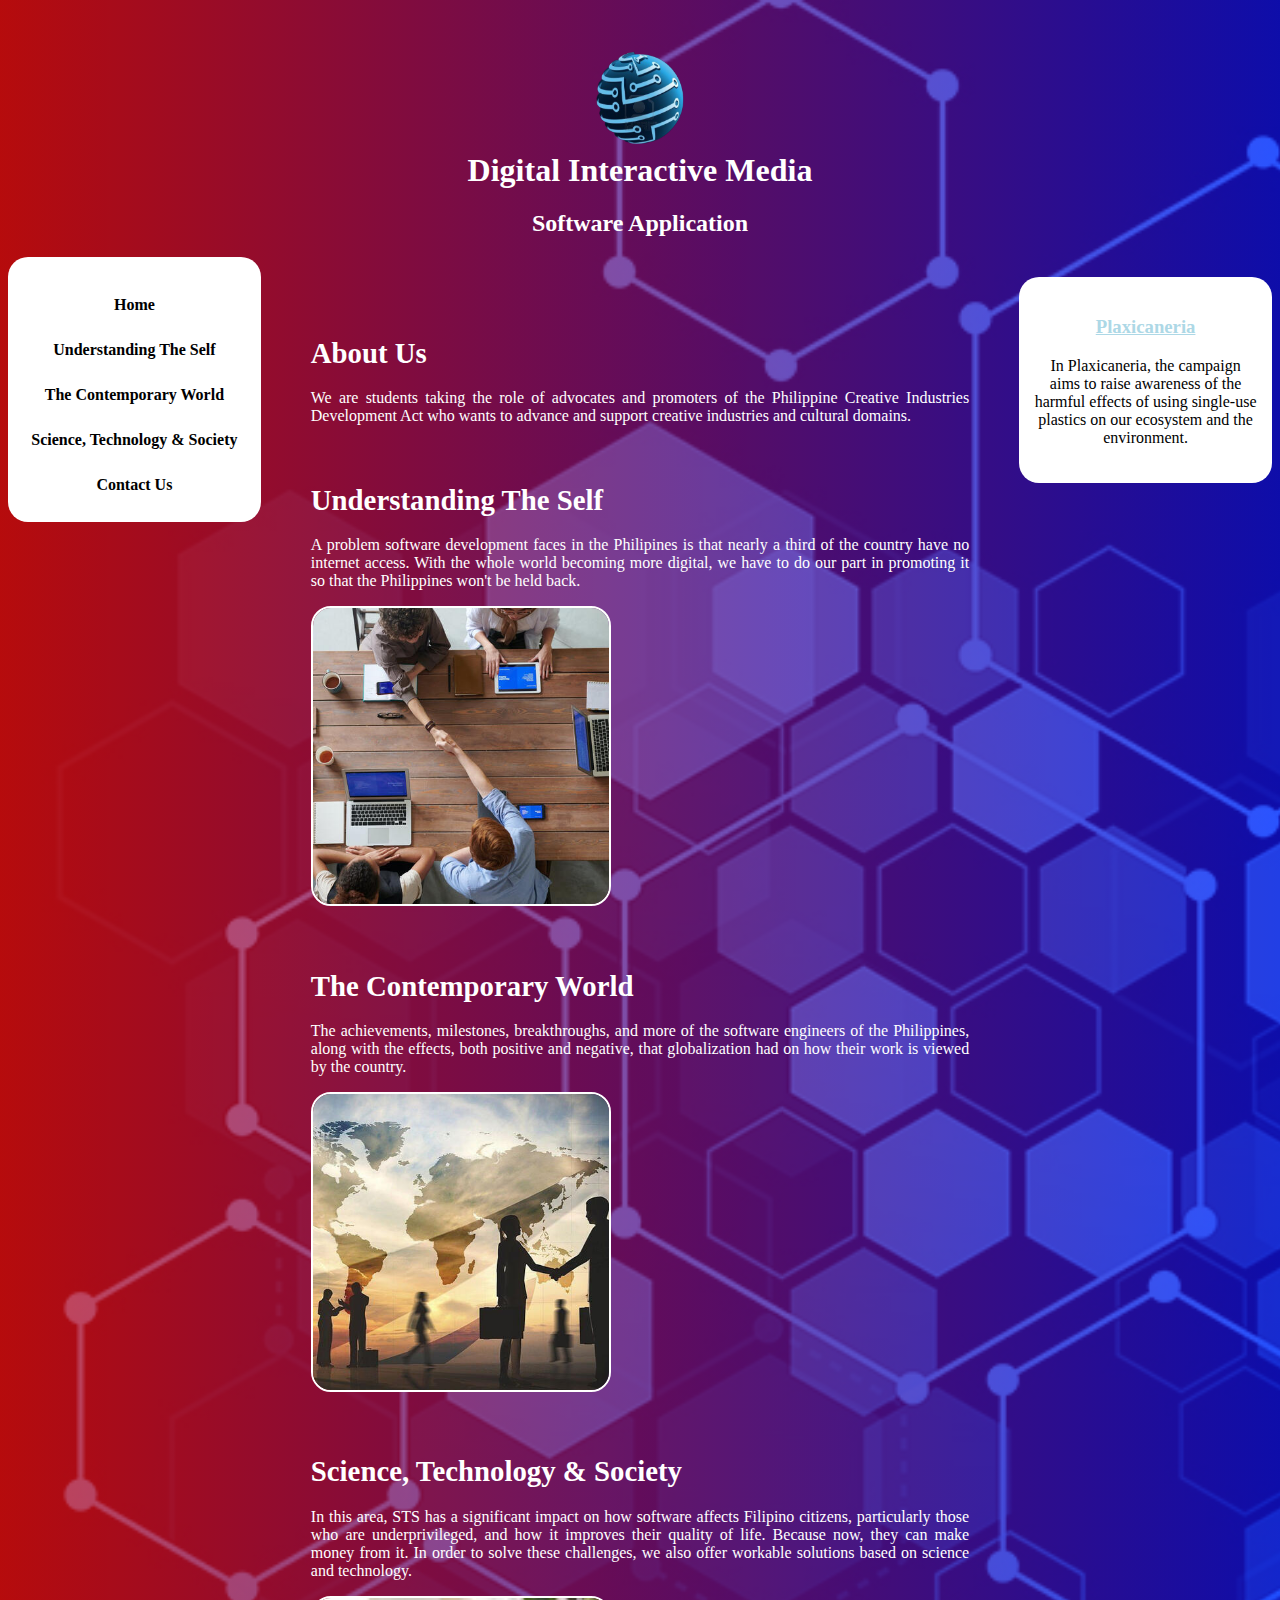
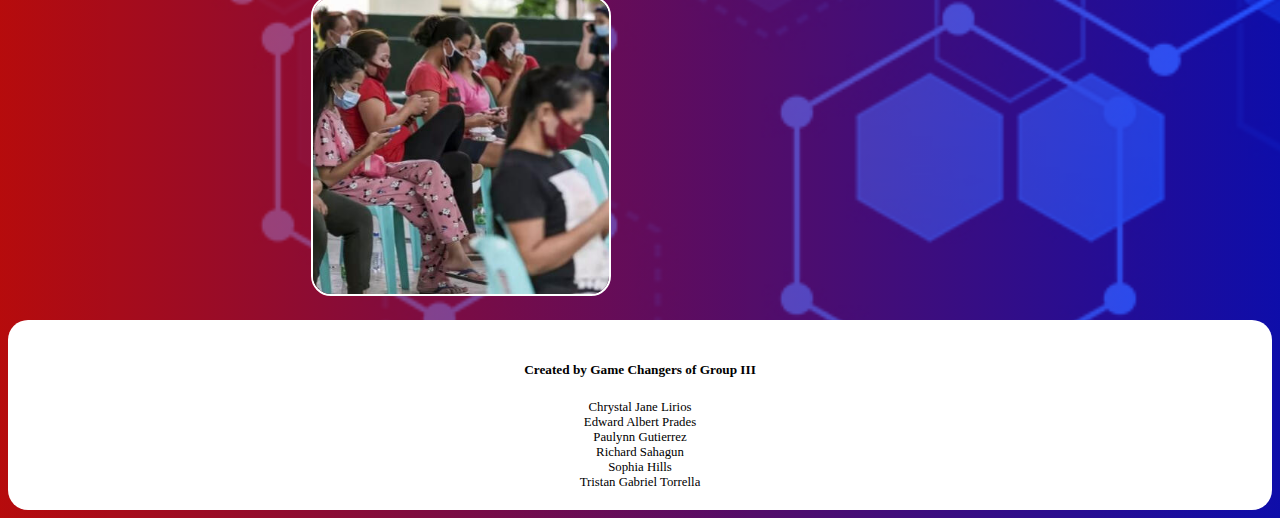
<file: index.html>
<!DOCTYPE html>
<html lang="en-us">
    <head>
        <meta name="viewport" content="width=device-width, initial-scale=1.0">
        <meta charset="UTF-8">
        <title>Digital Interactive Media</title>
        <link rel="stylesheet" href="style.css">
        <link rel="icon" type="image/x-icon" href="Images/ProjectActFavicon.ico">
    </head>
    <body>
        <!-- Header -->
        <header>
            <img src="Images/ProjectActImgHeader.png" alt="Header Image">
            <h1>Digital Interactive Media</h1>
            <h2>Software Application</h2>
        </header>

        <!-- Section -->
        <section>
            <!-- Navigation -->
            <nav class="container">
                <a href="index.html">Home</a>
                <a href="undeSelf.html">Understanding The Self</a>
                <a href="conWorld.html">The Contemporary World</a>
                <a href="sts.html">Science, Technology & Society</a>
                <a href="contactUs.html">Contact Us</a>
            </nav>

            <!-- Article -->
            <article>
                <h1 class="paragraphSpacing">About Us</h1>
                <p>We are students taking the <!-- Bold this span --><span>role of advocates and promoters</span> of the Philippine Creative Industries Development Act who wants to advance and support creative industries and cultural domains.</p>
                <h1 class="paragraphSpacing">Understanding The Self</h1>
                <p>A problem software development faces in the Philipines is that nearly a third of the country have no internet access. With the whole world becoming more digital, we have to do our part in promoting it so that the Philippines won't be held back.</p>
                <img class="articleImage" src="Images/UndeSelfImage.jpg" alt="Image represents UndeSelf">
                <h1 class="paragraphSpacing">The Contemporary World</h1>
                <p>The achievements, milestones, breakthroughs, and more of the software engineers of the Philippines, along with the effects, both positive and negative, that globalization had on how their work is viewed by the country.</p>
                <img class="articleImage" src="Images/ConWorldImage.jpg" alt="Image represents ConWorld">
                <h1 class="paragraphSpacing">Science, Technology & Society</h1>
                <p>In this area, STS has a significant impact on how software affects Filipino citizens, particularly those who are underprivileged, and how it improves their quality of life. Because now, they can make money from it. In order to solve these challenges, we also offer workable solutions based on science and technology.</p>
                <img class="articleImage" src="Images/stsImage.jpg" alt="Image represents STS">
            </article>

            <!-- Aside -->
            <aside class="container">
                <h3><a class="link" target="_blank" href="https://l.facebook.com/l.php?u=https%3A%2F%2Frmsj2003.github.io%2FPlaxicaneria-Remake%2FhowCanIHelp.html%3Ffbclid%3DIwAR3UQW_1ccU76v0XIXeYdBkrZE3KTqfn1yIlhEV6I__9YDsKo04SIVXEYrg&h=AT1khJQh9TIHMBtaYr-zTAU9RdhZQK8Zb-Y5YTrWe-u9DjO9G8yuX7xbUFh9IF_Ts99yq-QI6TyA1GzmiDyAuAyvsd0bQaAo6a_WjtnFF_Dfs_bWRqvZ1zWi09U_V6BpRvOhgA">Plaxicaneria</a></h3>
                <p>In Plaxicaneria, the campaign aims to raise awareness of the harmful effects of using single-use plastics on our ecosystem and the environment.</p>
            </aside>
        </section>

        <!-- Footer -->
        <footer class="container">
            <h5>Created by Game Changers of Group III</h5>
            <p>Chrystal Jane Lirios</p>
            <p>Edward Albert Prades</p>
            <p>Paulynn Gutierrez</p>
            <p>Richard Sahagun</p>
            <p>Sophia Hills</p>
            <p>Tristan Gabriel Torrella</p>
        </footer>
        <script type="text/javascript">
            window.addEventListener("scroll", function(){
                var header = document.querySelector("nav");
                header.classList.toggle("sticky", window.scrollY > 0);
            })
        </script>
    </body>
</html>
</file>
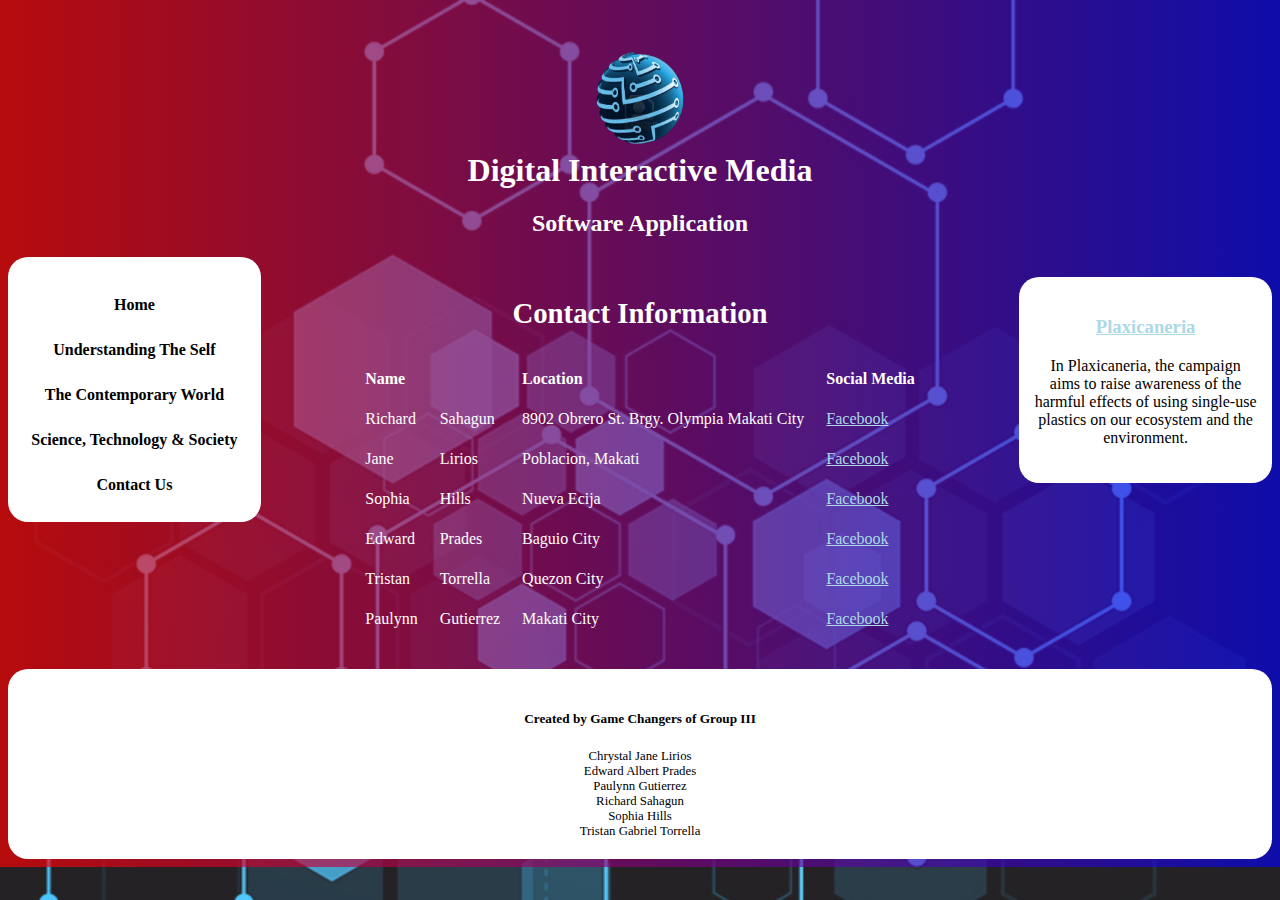
<file: contactUs.html>
<!DOCTYPE html>
<html lang="en-us">
    <head>
        <meta name="viewport" content="width=device-width, initial-scale=1.0">
        <meta charset="UTF-8">
        <title>Digital Interactive Media</title>
        <link rel="stylesheet" href="style.css">
        <link rel="icon" type="image/x-icon" href="Images/ProjectActFavicon.ico">
    </head>
    <body>
        <!-- Header -->
        <header>
            <img src="Images/ProjectActImgHeader.png" alt="Header Image">
            <h1>Digital Interactive Media</h1>
            <h2>Software Application</h2>
        </header>

        <!-- Section -->
        <section>
            <!-- Navigation -->
            <nav class="container">
                <a href="index.html">Home</a>
                <a href="undeSelf.html">Understanding The Self</a>
                <a href="conWorld.html">The Contemporary World</a>
                <a href="sts.html">Science, Technology & Society</a>
                <a href="contactUs.html">Contact Us</a>
            </nav>

            <!-- Article -->
            <article>
                <table id="contacts">
                    <caption><h1>Contact Information</h1></caption>
                    <tr>
                        <th colspan="2">Name</th>
                        <th>Location</th>
                        <th>Social Media</th>
                    </tr>
                    <tr class="tableRow">
                        <td>Richard</td>
                        <td>Sahagun</td>
                        <td>8902 Obrero St. Brgy. Olympia Makati City</td>
                        <td>
                            <a class="link" href="https://www.facebook.com/richard.sahagun.14/" target="_blank">Facebook</a>
                        </td>
                    </tr>
                    <tr class="tableRow">
                        <td>Jane</td>
                        <td>Lirios</td>
                        <td>Poblacion, Makati</td>
                        <td>
                            <a class="link" href="https://www.facebook.com/janelirios4ever" target="_blank">Facebook</a>
                        </td>
                    </tr>
                    <tr class="tableRow">
                        <td>Sophia</td>
                        <td>Hills</td>
                        <td>Nueva Ecija</td>
                        <td>
                            <a class="link" href="https://www.facebook.com/sopya.palakang.bundok" target="_blank">Facebook</a>
                        </td>
                    </tr>
                    <tr class="tableRow">
                        <td>Edward</td>
                        <td>Prades</td>
                        <td>Baguio City</td>
                        <td>
                            <a class="link" href="https://www.facebook.com/profile.php?id=100013197975429" target="_blank">Facebook</a>
                        </td>
                    </tr>
                    <tr class="tableRow">
                        <td>Tristan</td>
                        <td>Torrella</td>
                        <td>Quezon City</td>
                        <td>
                            <a class="link" href="https://www.facebook.com/tristangabrielll" target="_blank">Facebook</a>
                        </td>
                    </tr>
                    <tr class="tableRow">
                        <td>Paulynn</td>
                        <td>Gutierrez</td>
                        <td>Makati City</td>
                        <td>
                            <a class="link" href="https://www.facebook.com/imsonotandy" target="_blank">Facebook</a>
                        </td>
                    </tr>
                </table>
            </article>

            <!-- Aside -->
            <aside class="container">
                <h3><a class="link" target="_blank" href="https://l.facebook.com/l.php?u=https%3A%2F%2Frmsj2003.github.io%2FPlaxicaneria-Remake%2FhowCanIHelp.html%3Ffbclid%3DIwAR3UQW_1ccU76v0XIXeYdBkrZE3KTqfn1yIlhEV6I__9YDsKo04SIVXEYrg&h=AT1khJQh9TIHMBtaYr-zTAU9RdhZQK8Zb-Y5YTrWe-u9DjO9G8yuX7xbUFh9IF_Ts99yq-QI6TyA1GzmiDyAuAyvsd0bQaAo6a_WjtnFF_Dfs_bWRqvZ1zWi09U_V6BpRvOhgA">Plaxicaneria</a></h3>
                <p>In Plaxicaneria, the campaign aims to raise awareness of the harmful effects of using single-use plastics on our ecosystem and the environment.</p>
            </aside>
        </section>

        <!-- Footer -->
        <footer class="container">
            <h5>Created by Game Changers of Group III</h5>
            <p>Chrystal Jane Lirios</p>
            <p>Edward Albert Prades</p>
            <p>Paulynn Gutierrez</p>
            <p>Richard Sahagun</p>
            <p>Sophia Hills</p>
            <p>Tristan Gabriel Torrella</p>
        </footer>
    </body>
</html>
</file>
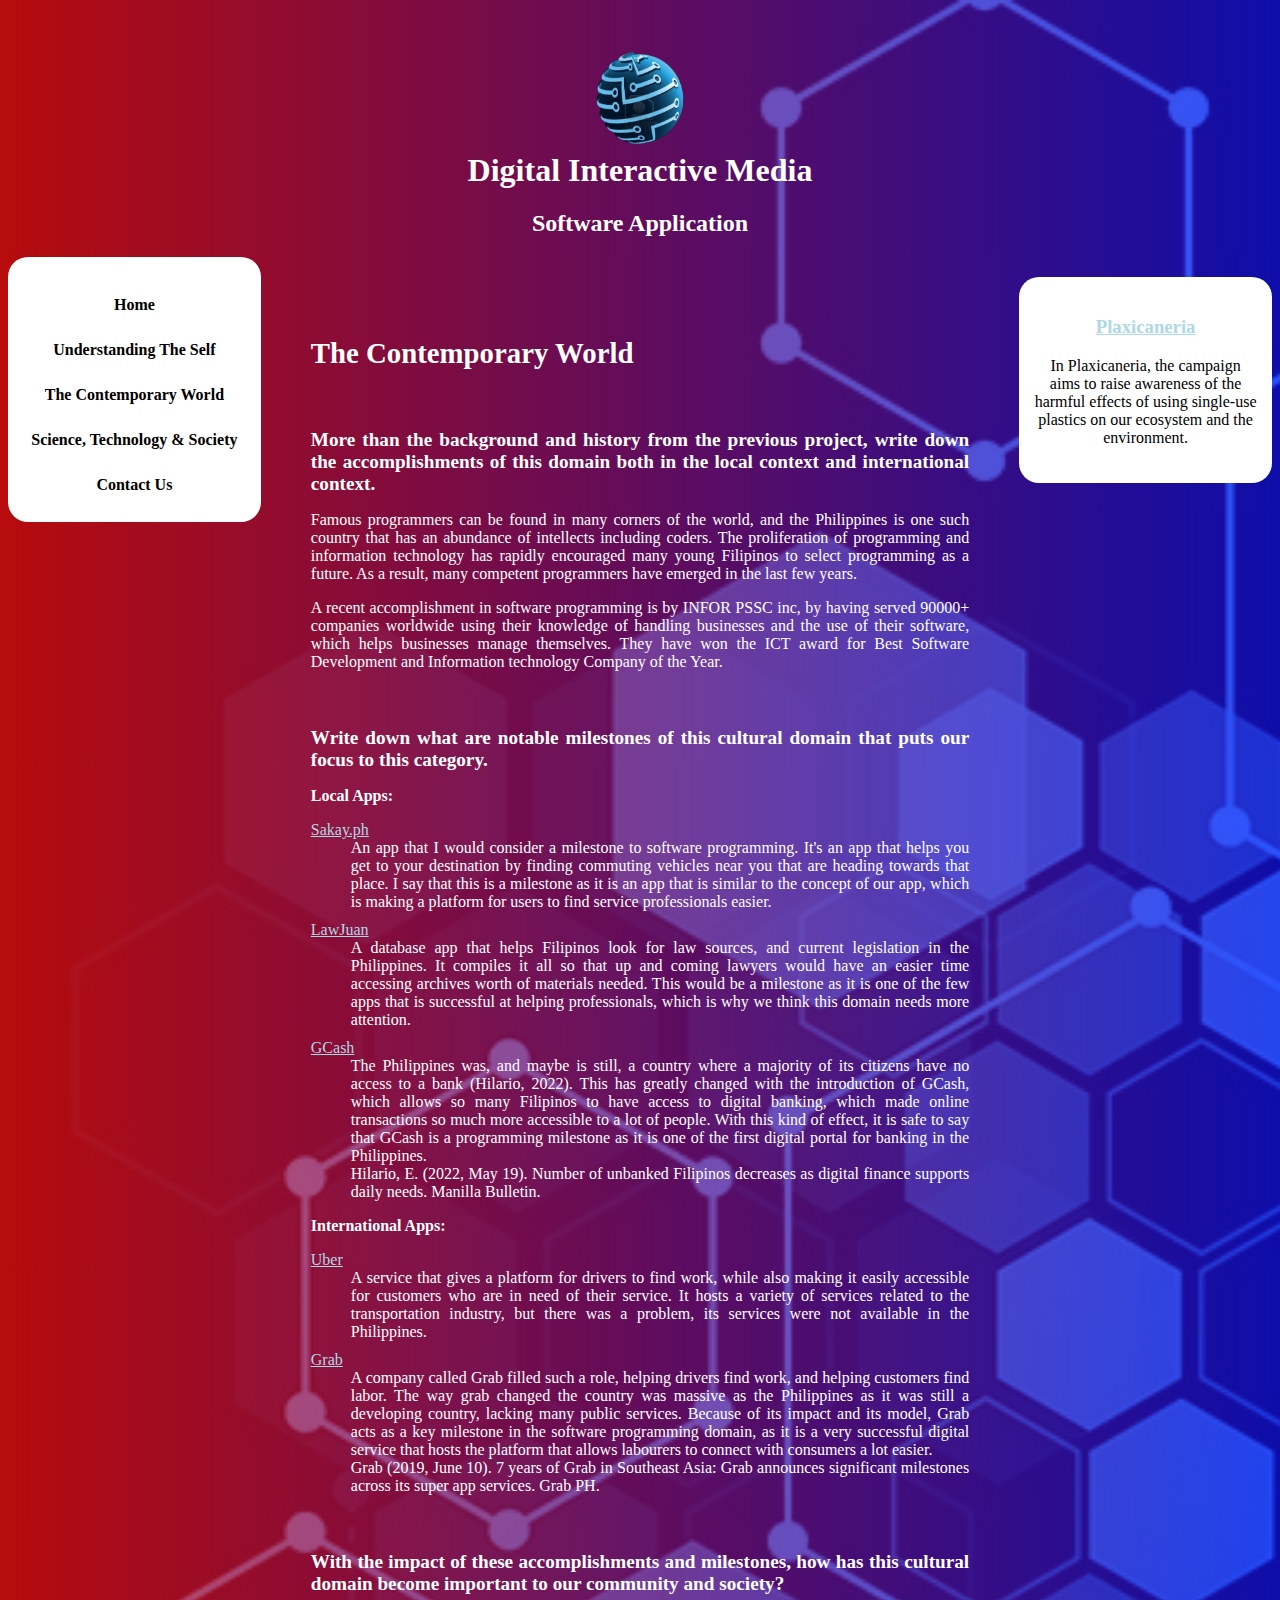
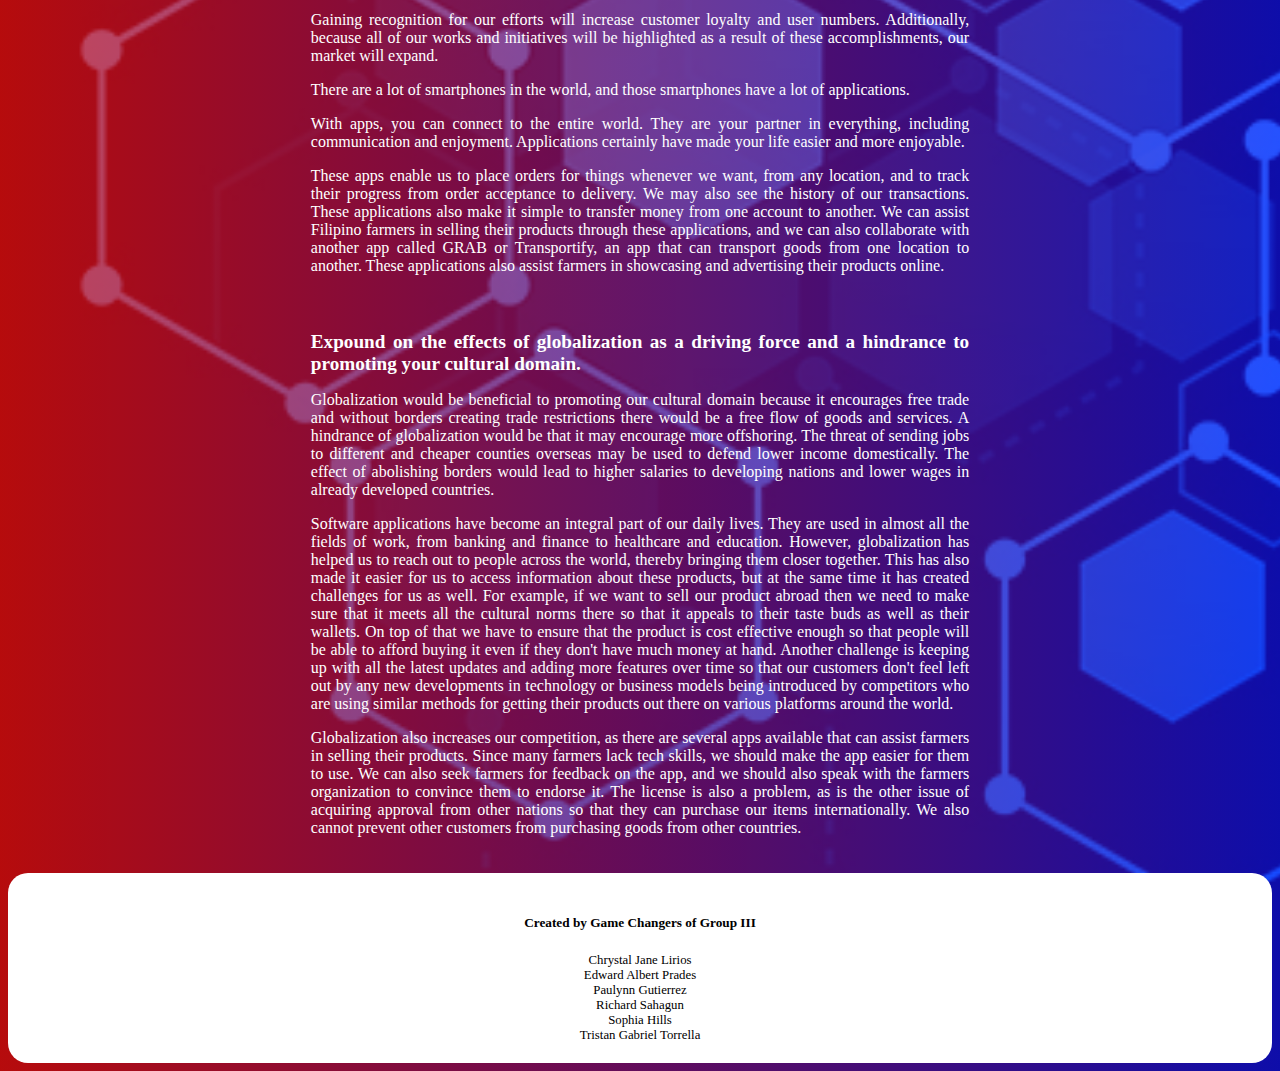
<file: conWorld.html>
<!DOCTYPE html>
<html lang="en-us">
    <head>
        <meta name="viewport" content="width=device-width, initial-scale=1.0">
        <meta charset="UTF-8">
        <title>Digital Interactive Media</title>
        <link rel="stylesheet" href="style.css">
        <link rel="icon" type="image/x-icon" href="Images/ProjectActFavicon.ico">
    </head>
    <body>
        <!-- Header -->
        <header>
            <img src="Images/ProjectActImgHeader.png" alt="Header Image">
            <h1>Digital Interactive Media</h1>
            <h2>Software Application</h2>
        </header>

        <!-- Section -->
        <section>
            <!-- Navigation -->
            <nav class="container">
                <a href="index.html">Home</a>
                <a href="undeSelf.html">Understanding The Self</a>
                <a href="conWorld.html">The Contemporary World</a>
                <a href="sts.html">Science, Technology & Society</a>
                <a href="contactUs.html">Contact Us</a>
            </nav>

            <!-- Article -->
            <article>
                <h1 class="paragraphSpacing">The Contemporary World</h1>
                <h2 class="paragraphSpacing">More than the background and history from the previous project, write down the accomplishments of this domain both in the local context and international context.</h2>
                <p>Famous programmers can be found in many corners of the world, and the Philippines is one such country that has an abundance of intellects including coders. The proliferation of programming and information technology has rapidly encouraged many young Filipinos to select programming as a future. As a result, many competent programmers have emerged in the last few years.</p>
                <p>A recent accomplishment in software programming is by INFOR PSSC inc, by having served 90000+ companies worldwide using their knowledge of handling businesses and the use of their software, which helps businesses manage themselves. They have won the ICT award for Best Software Development and Information technology Company of the Year.</p>
                <h2 class="paragraphSpacing">Write down what are notable milestones of this cultural domain that puts our focus to this category.</h2>
                <h3>Local Apps:</h3>
                <!-- Underline dts -->
                <dl>
                    <dt><a class="link"target="_blank" href="https://sakay.ph/">Sakay.ph</a></dt>
                    <dd>An app that I would consider a milestone to software programming. It's an app that helps you get to your destination by finding commuting vehicles near you that are heading towards that place. I say that this is a milestone as it is an app that is similar to the concept of our app, which is making a platform for users to find service professionals easier.</dd>
                    <dt class="descriptionSpacing"><a class="link" target="_blank" href="https://lawjuan-constitution-ios.soft112.com/">LawJuan</a></dt>
                    <dd>A database app that helps Filipinos look for law sources, and current legislation in the Philippines. It compiles it all so that up and coming lawyers would have an easier time accessing archives worth of materials needed. This would be a milestone as it is one of the few apps that is successful at helping professionals, which is why we think this domain needs more attention.</dd>
                    <dt class="descriptionSpacing"><a class="link" target="_blank" href="https://www.gcash.com/business/">GCash</a></dt>
                    <dd>The Philippines was, and maybe is still, a country where a majority of its citizens have no access to a bank (Hilario, 2022). This has greatly changed with the introduction of GCash, which allows so many Filipinos to have access to digital banking, which made online transactions so much more accessible to a lot of people. With this kind of effect, it is safe to say that GCash is a programming milestone as it is one of the first digital portal for banking in the Philippines.</dd>
                    <dd>Hilario, E. (2022, May 19). Number of unbanked Filipinos decreases as digital finance supports daily needs. Manilla Bulletin.</dd>
                </dl>
                <h3>International Apps:</h3>
                <dl>
                    <dt><a class="link" target="_blank" href="https://www.uber.com/tw/en/">Uber</a></dt>
                    <dd>A service that gives a platform for drivers to find work, while also making it easily accessible for customers who are in need of their service. It hosts a variety of services related to the transportation industry, but there was a problem, its services were not available in the Philippines.</dd>
                    <dt class="descriptionSpacing"><a class="link" target="_blank" href="https://www.grab.com/ph/">Grab</a></dt>
                    <dd>A company called Grab filled such a role, helping drivers find work, and helping customers find labor. The way grab changed the country was massive as the Philippines as it was still a developing country, lacking many public services. Because of its impact and its model, Grab acts as a key milestone in the software programming domain, as it is a very successful digital service that hosts the platform that allows labourers to connect with consumers a lot easier.</dd>
                    <dd>Grab (2019, June 10). 7 years of Grab in Southeast Asia: Grab announces significant milestones across its super app services. Grab PH.</dd>
                </dl>
                <h2 class="paragraphSpacing">With the impact of these accomplishments and milestones, how has this cultural domain become important to our community and society?</h2>
                <p>Gaining recognition for our efforts will increase customer loyalty and user numbers. Additionally, because all of our works and initiatives will be highlighted as a result of these accomplishments, our market will expand.</p>
                <p>There are a lot of smartphones in the world, and those smartphones have a lot of applications.</p>
                <p>With apps, you can connect to the entire world. They are your partner in everything, including communication and enjoyment. Applications certainly have made your life easier and more enjoyable.</p>
                <p>These apps enable us to place orders for things whenever we want, from any location, and to track their progress from order acceptance to delivery. We may also see the history of our transactions. These applications also make it simple to transfer money from one account to another. We can assist Filipino farmers in selling their products through these applications, and we can also collaborate with another app called GRAB or Transportify, an app that can transport goods from one location to another. These applications also assist farmers in showcasing and advertising their products online.</p>
                <h2 class="paragraphSpacing">Expound on the effects of globalization as a driving force and a hindrance to promoting your cultural domain.</h2>
                <p>Globalization would be beneficial to promoting our cultural domain because it encourages free trade and without borders creating trade restrictions there would be a free flow of goods and services. A hindrance of globalization would be that it may encourage more offshoring. The threat of sending jobs to different and cheaper counties overseas may be used to defend lower income domestically. The effect of abolishing borders would lead to higher salaries to developing nations and lower wages in already developed countries.</p>
                <p>Software applications have become an integral part of our daily lives. They are used in almost all the fields of work, from banking and finance to healthcare and education. However, globalization has helped us to reach out to people across the world, thereby bringing them closer together. This has also made it easier for us to access information about these products, but at the same time it has created challenges for us as well. For example, if we want to sell our product abroad then we need to make sure that it meets all the cultural norms there so that it appeals to their taste buds as well as their wallets. On top of that we have to ensure that the product is cost effective enough so that people will be able to afford buying it even if they don't have much money at hand. Another challenge is keeping up with all the latest updates and adding more features over time so that our customers don't feel left out by any new developments in technology or business models being introduced by competitors who are using similar methods for getting their products out there on various platforms around the world.</p>
                <p>Globalization also increases our competition, as there are several apps available that can assist farmers in selling their products. Since many farmers lack tech skills, we should make the app easier for them to use. We can also seek farmers for feedback on the app, and we should also speak with the farmers organization to convince them to endorse it. The license is also a problem, as is the other issue of acquiring approval from other nations so that they can purchase our items internationally. We also cannot prevent other customers from purchasing goods from other countries.</p>
            </article>

            <!-- Aside -->
            <aside class="container">
                <h3><a class="link" target="_blank" href="https://l.facebook.com/l.php?u=https%3A%2F%2Frmsj2003.github.io%2FPlaxicaneria-Remake%2FhowCanIHelp.html%3Ffbclid%3DIwAR3UQW_1ccU76v0XIXeYdBkrZE3KTqfn1yIlhEV6I__9YDsKo04SIVXEYrg&h=AT1khJQh9TIHMBtaYr-zTAU9RdhZQK8Zb-Y5YTrWe-u9DjO9G8yuX7xbUFh9IF_Ts99yq-QI6TyA1GzmiDyAuAyvsd0bQaAo6a_WjtnFF_Dfs_bWRqvZ1zWi09U_V6BpRvOhgA">Plaxicaneria</a></h3>
                <p>In Plaxicaneria, the campaign aims to raise awareness of the harmful effects of using single-use plastics on our ecosystem and the environment.</p>
            </aside>
        </section>

        <!-- Footer -->
        <footer class="container">
            <h5>Created by Game Changers of Group III</h5>
            <p>Chrystal Jane Lirios</p>
            <p>Edward Albert Prades</p>
            <p>Paulynn Gutierrez</p>
            <p>Richard Sahagun</p>
            <p>Sophia Hills</p>
            <p>Tristan Gabriel Torrella</p>
        </footer>
    </body>
</html>
</file>
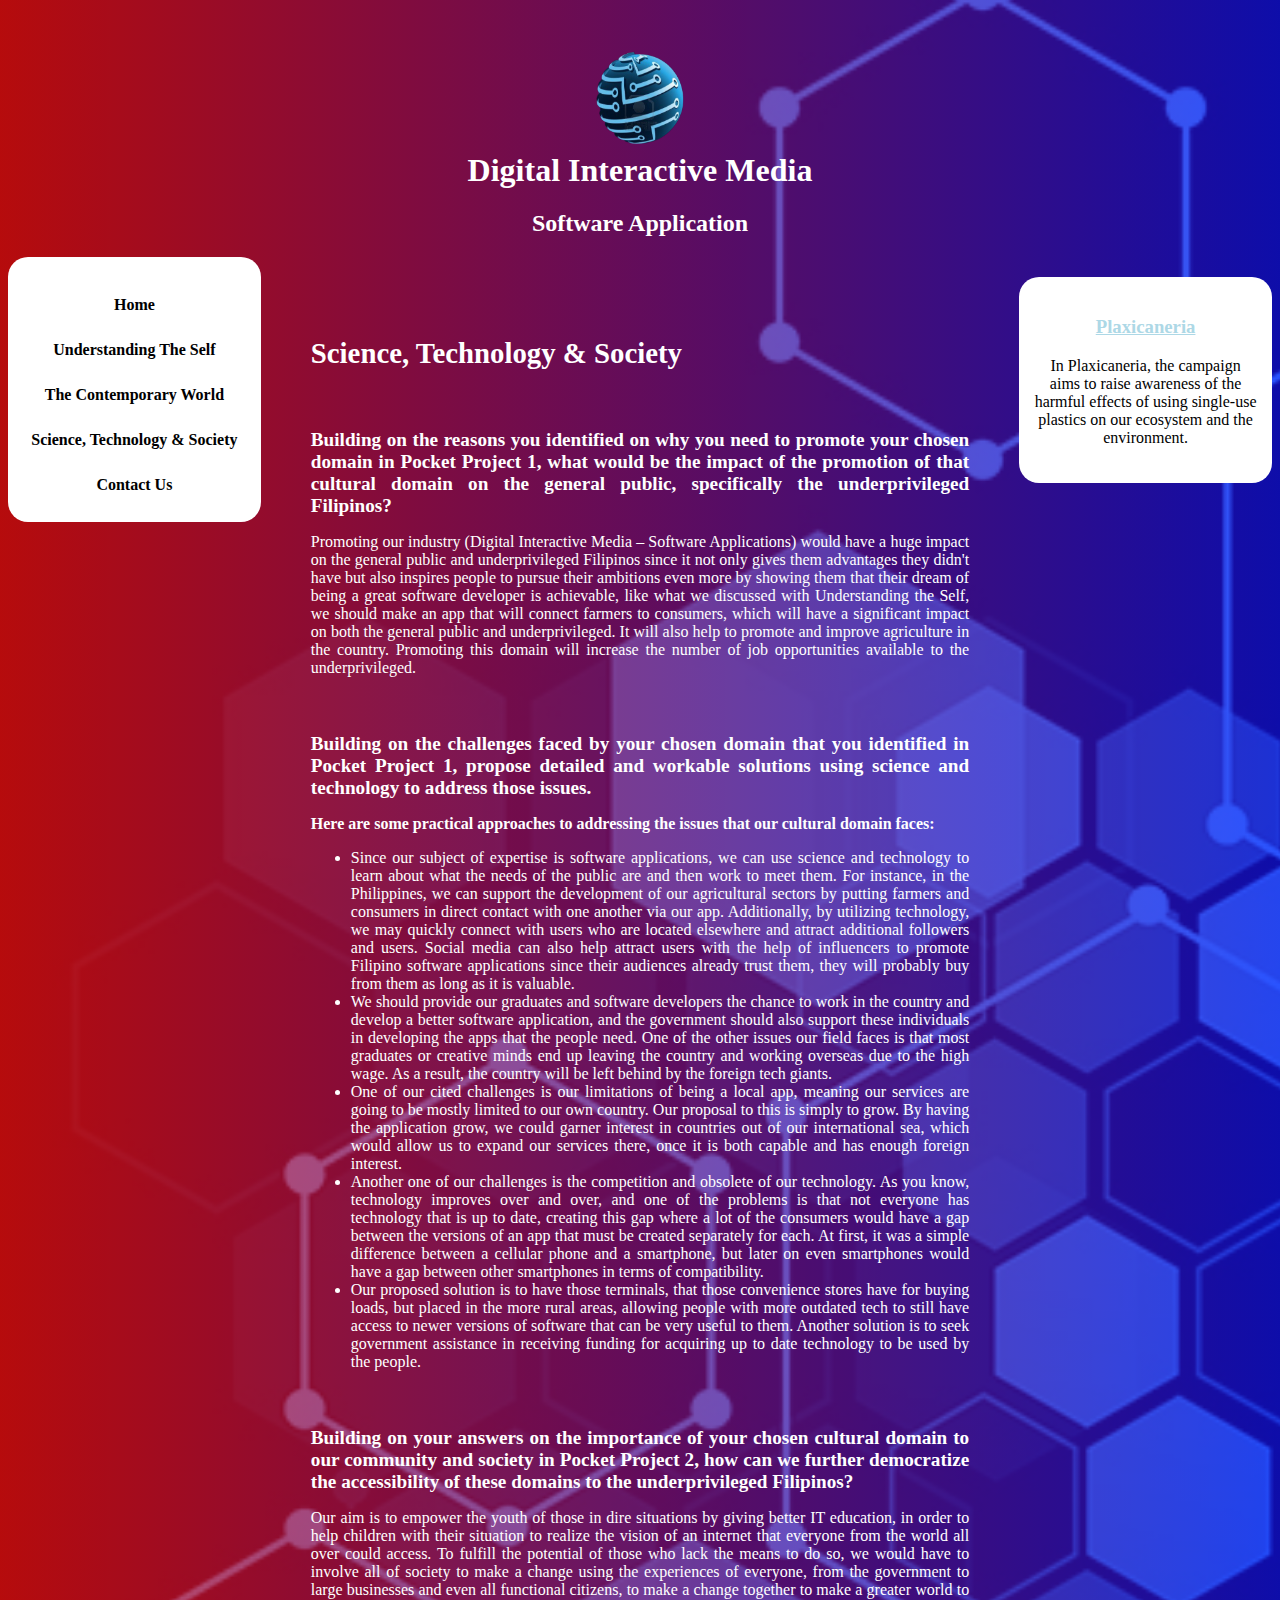
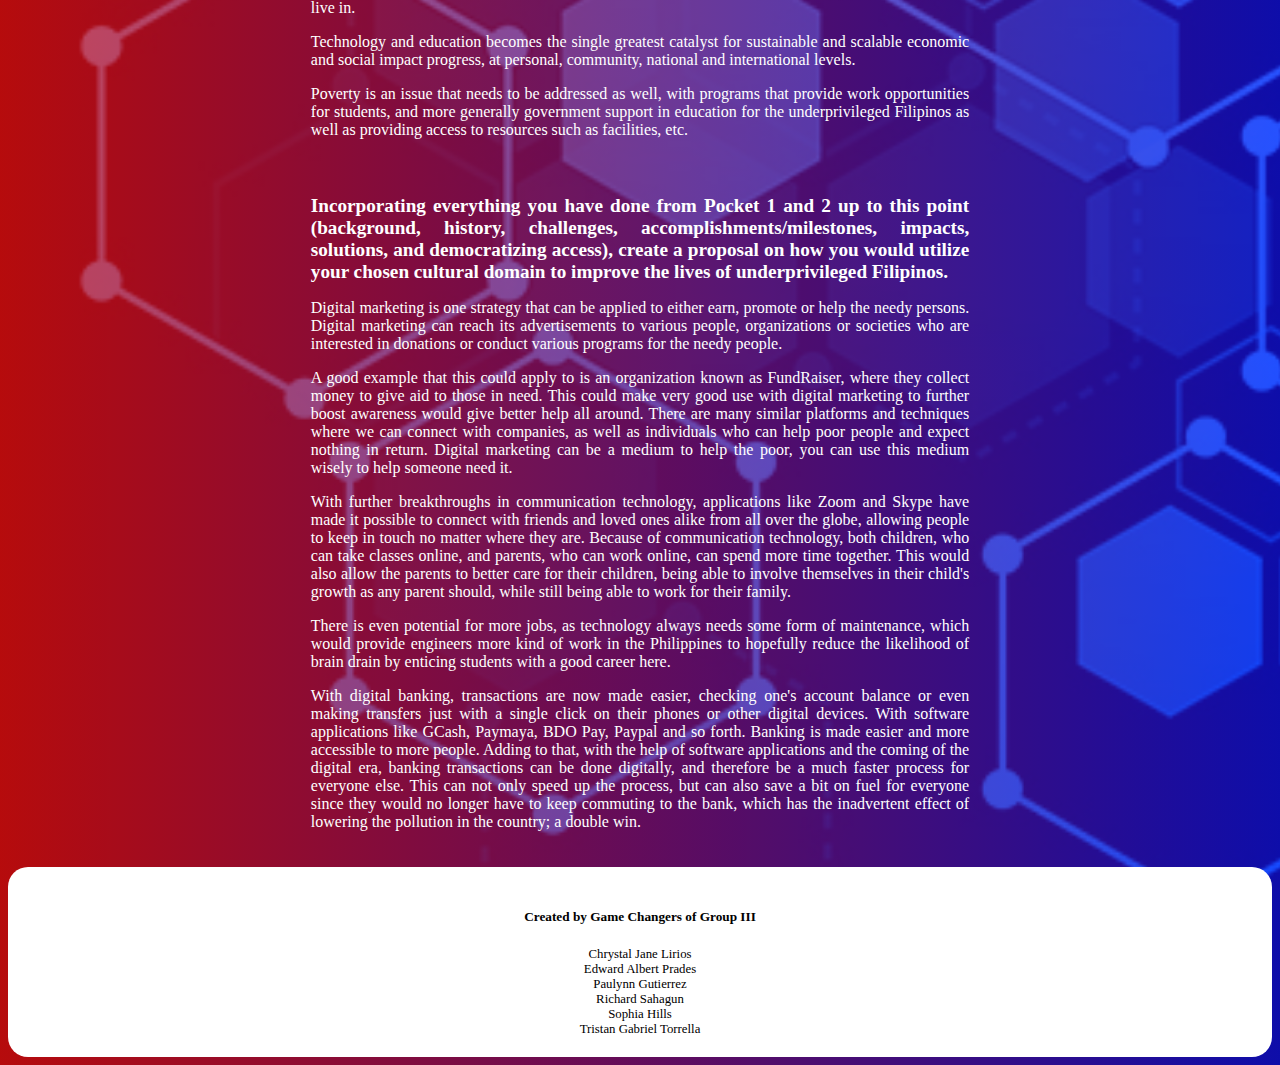
<file: sts.html>
<!DOCTYPE html>
<html lang="en-us">
    <head>
        <meta name="viewport" content="width=device-width, initial-scale=1.0">
        <meta charset="UTF-8">
        <title>Digital Interactive Media</title>
        <link rel="stylesheet" href="style.css">
        <link rel="icon" type="image/x-icon" href="Images/ProjectActFavicon.ico">
    </head>
    <body>
        <!-- Header -->
        <header>
            <img src="Images/ProjectActImgHeader.png" alt="Header Image">
            <h1>Digital Interactive Media</h1>
            <h2>Software Application</h2>
        </header>

        <!-- Section -->
        <section>
            <!-- Navigation -->
            <nav class="container">
                <a href="index.html">Home</a>
                <a href="undeSelf.html">Understanding The Self</a>
                <a href="conWorld.html">The Contemporary World</a>
                <a href="sts.html">Science, Technology & Society</a>
                <a href="contactUs.html">Contact Us</a>
            </nav>

            <!-- Article -->
            <article>
                <h1 class="paragraphSpacing">Science, Technology & Society</h1>
                <h2 class="paragraphSpacing">Building on the reasons you identified on why you need to promote your chosen domain in Pocket Project 1, what would be the impact of the promotion of that cultural domain on the general public, specifically the underprivileged Filipinos?</h2>
                <p>Promoting our industry (Digital Interactive Media – Software Applications) would have a huge impact on the general public and underprivileged Filipinos since it not only gives them advantages they didn't have but also inspires people to pursue their ambitions even more by showing them that their dream of being a great software developer is achievable, like what we discussed with Understanding the Self, we should make an app that will connect farmers to consumers, which will have a significant impact on both the general public and underprivileged. It will also help to promote and improve agriculture in the country. Promoting this domain will increase the number of job opportunities available to the underprivileged.</p>
                <h2 class="paragraphSpacing">Building on the challenges faced by your chosen domain that you identified in Pocket Project 1, propose detailed and workable solutions using science and technology to address those issues.</h2>
                <h3>Here are some practical approaches to addressing the issues that our cultural domain faces:</h3>
                <ul>
                    <li>Since our subject of expertise is software applications, we can use science and technology to learn about what the needs of the public are and then work to meet them. For instance, in the Philippines, we can support the development of our agricultural sectors by putting farmers and consumers in direct contact with one another via our app. Additionally, by utilizing technology, we may quickly connect with users who are located elsewhere and attract additional followers and users. Social media can also help attract users with the help of influencers to promote Filipino software applications since their audiences already trust them, they will probably buy from them as long as it is valuable.</li>
                    <li>We should provide our graduates and software developers the chance to work in the country and develop a better software application, and the government should also support these individuals in developing the apps that the people need. One of the other issues our field faces is that most graduates or creative minds end up leaving the country and working overseas due to the high wage. As a result, the country will be left behind by the foreign tech giants.</li>
                    <li>One of our cited challenges is our limitations of being a local app, meaning our services are going to be mostly limited to our own country. Our proposal to this is simply to grow. By having the application grow, we could garner interest in countries out of our international sea, which would allow us to expand our services there, once it is both capable and has enough foreign interest.</li>
                    <li>Another one of our challenges is the competition and obsolete of our technology. As you know, technology improves over and over, and one of the problems is that not everyone has technology that is up to date, creating this gap where a lot of the consumers would have a gap between the versions of an app that must be created separately for each. At first, it was a simple difference between a cellular phone and a smartphone, but later on even smartphones would have a gap between other smartphones in terms of compatibility.</li>
                    <li>Our proposed solution is to have those terminals, that those convenience stores have for buying loads, but placed in the more rural areas, allowing people with more outdated tech to still have access to newer versions of software that can be very useful to them. Another solution is to seek government assistance in receiving funding for acquiring up to date technology to be used by the people.</li>
                </ul>
                <h2 class="paragraphSpacing">Building on your answers on the importance of your chosen cultural domain to our community and society in Pocket Project 2, how can we further democratize the accessibility of these domains to the underprivileged Filipinos?</h2>
                <p>Our aim is to empower the youth of those in dire situations by giving better IT education, in order to help children with their situation to realize the vision of an internet that everyone from the world all over could access. To fulfill the potential of those who lack the means to do so, we would have to involve all of society to make a change using the experiences of everyone, from the government to large businesses and even all functional citizens, to make a change together to make a greater world to live in.</p>
                <p>Technology and education becomes the single greatest catalyst for sustainable and scalable economic and social impact progress, at personal, community, national and international levels.</p>
                <p>Poverty is an issue that needs to be addressed as well, with programs that provide work opportunities for students, and more generally government support in education for the underprivileged Filipinos as well as providing access to resources such as facilities, etc.</p>
                <h2 class="paragraphSpacing">Incorporating everything you have done from Pocket 1 and 2 up to this point (background, history, challenges, accomplishments/milestones, impacts, solutions, and democratizing access), create a proposal on how you would utilize your chosen cultural domain to improve the lives of underprivileged Filipinos.</h2>
                <p>Digital marketing is one strategy that can be applied to either earn, promote or help the needy persons. Digital marketing can reach its advertisements to various people, organizations or societies who are interested in donations or conduct various programs for the needy people.</p>
                <p>A good example that this could apply to is an organization known as FundRaiser, where they collect money to give aid to those in need. This could make very good use with digital marketing to further boost awareness would give better help all around. There are many similar platforms and techniques where we can connect with companies, as well as individuals who can help poor people and expect nothing in return. Digital marketing can be a medium to help the poor, you can use this medium wisely to help someone need it.</p>
                <p>With further breakthroughs in communication technology, applications like Zoom and Skype have made it possible to connect with friends and loved ones alike from all over the globe, allowing people to keep in touch no matter where they are. Because of communication technology, both children, who can take classes online, and parents, who can work online, can spend more time together. This would also allow the parents to better care for their children, being able to involve themselves in their child's growth as any parent should, while still being able to work for their family.</p>
                <p>There is even potential for more jobs, as technology always needs some form of maintenance, which would provide engineers more kind of work in the Philippines to hopefully reduce the likelihood of brain drain by enticing students with a good career here.</p>
                <p>With digital banking, transactions are now made easier, checking one's account balance or even making transfers just with a single click on their phones or other digital devices. With software applications like GCash, Paymaya, BDO Pay, Paypal and so forth. Banking is made easier and more accessible to more people. Adding to that, with the help of software applications and the coming of the digital era, banking transactions can be done digitally, and therefore be a much faster process for everyone else. This can not only speed up the process, but can also save a bit on fuel for everyone since they would no longer have to keep commuting to the bank, which has the inadvertent effect of lowering the pollution in the country; a double win.</p>
            </article>

            <!-- Aside -->
            <aside class="container">
                <h3><a class="link"target="_blank" href="https://l.facebook.com/l.php?u=https%3A%2F%2Frmsj2003.github.io%2FPlaxicaneria-Remake%2FhowCanIHelp.html%3Ffbclid%3DIwAR3UQW_1ccU76v0XIXeYdBkrZE3KTqfn1yIlhEV6I__9YDsKo04SIVXEYrg&h=AT1khJQh9TIHMBtaYr-zTAU9RdhZQK8Zb-Y5YTrWe-u9DjO9G8yuX7xbUFh9IF_Ts99yq-QI6TyA1GzmiDyAuAyvsd0bQaAo6a_WjtnFF_Dfs_bWRqvZ1zWi09U_V6BpRvOhgA">Plaxicaneria</a></h3>
                <p>In Plaxicaneria, the campaign aims to raise awareness of the harmful effects of using single-use plastics on our ecosystem and the environment.</p>
            </aside>
        </section>

        <!-- Footer -->
        <footer class="container">
            <h5>Created by Game Changers of Group III</h5>
            <p>Chrystal Jane Lirios</p>
            <p>Edward Albert Prades</p>
            <p>Paulynn Gutierrez</p>
            <p>Richard Sahagun</p>
            <p>Sophia Hills</p>
            <p>Tristan Gabriel Torrella</p>
        </footer>
    </body>
</html>
</file>
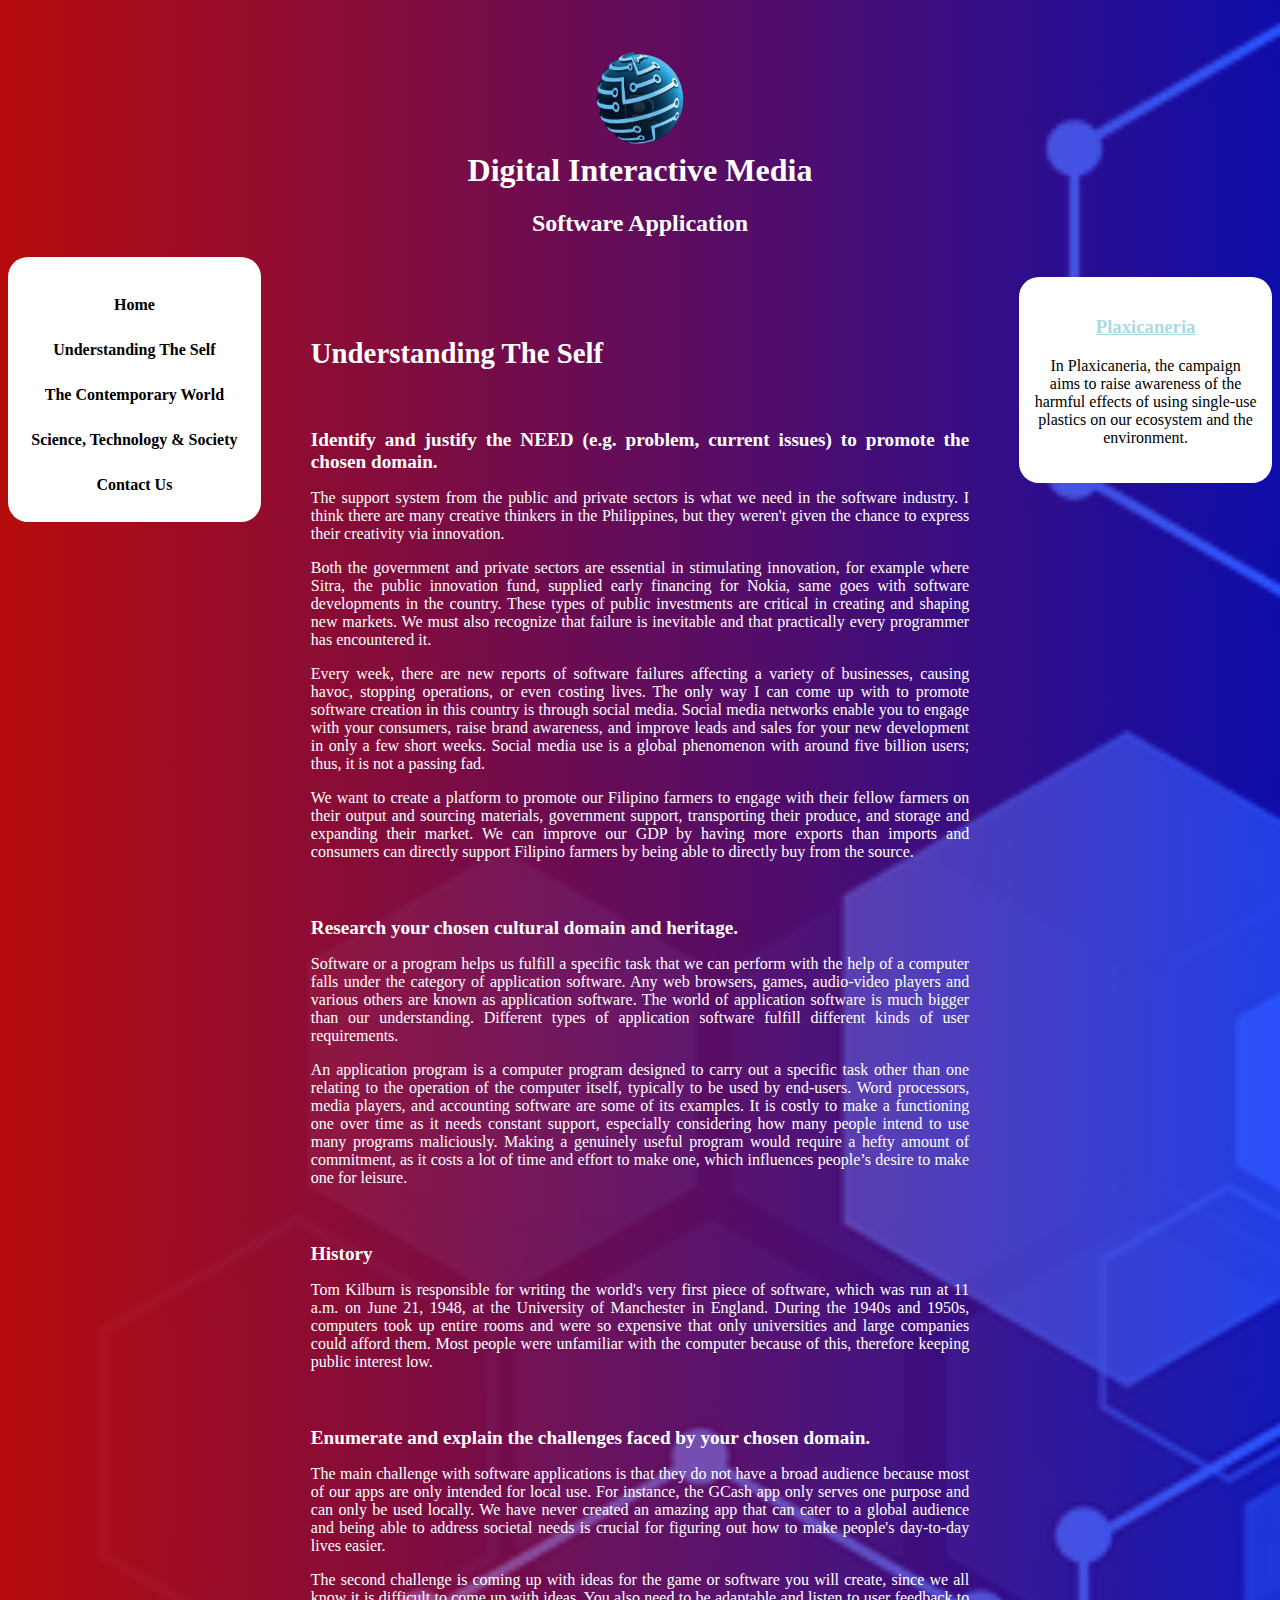
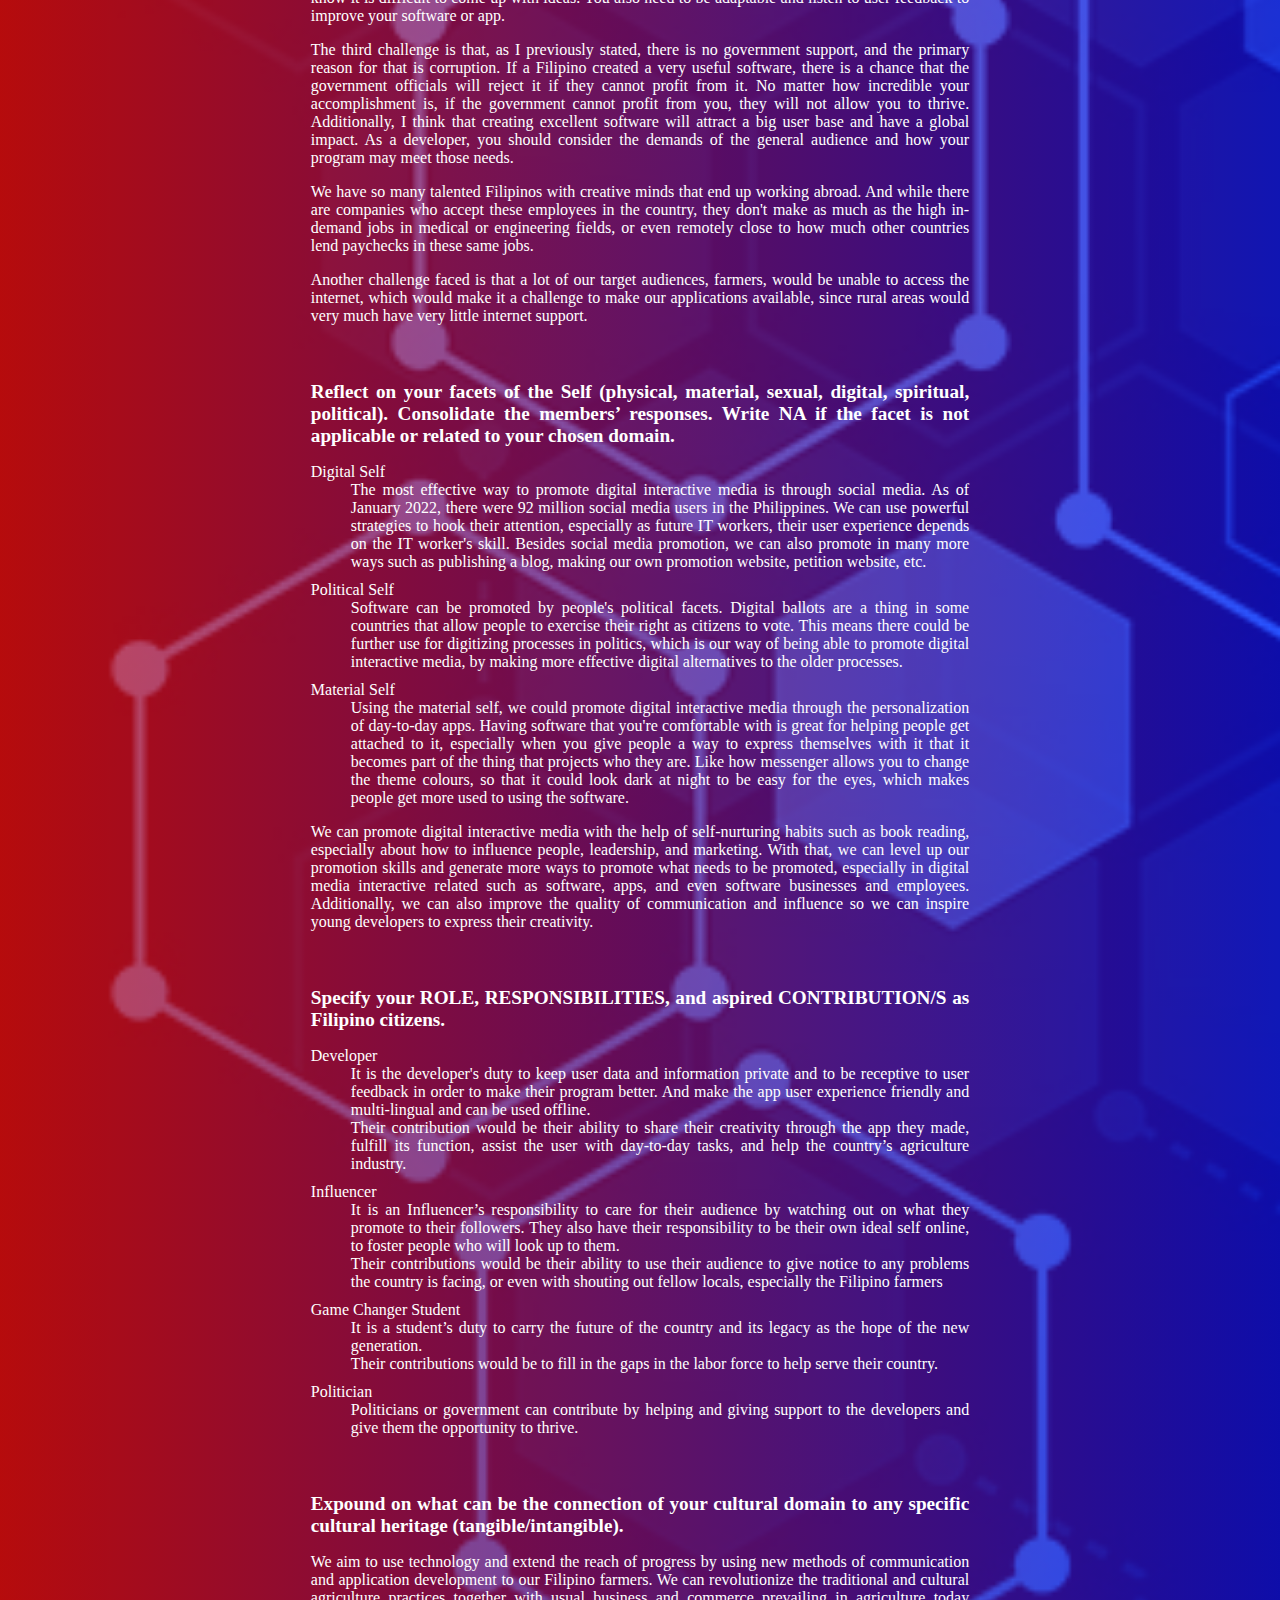
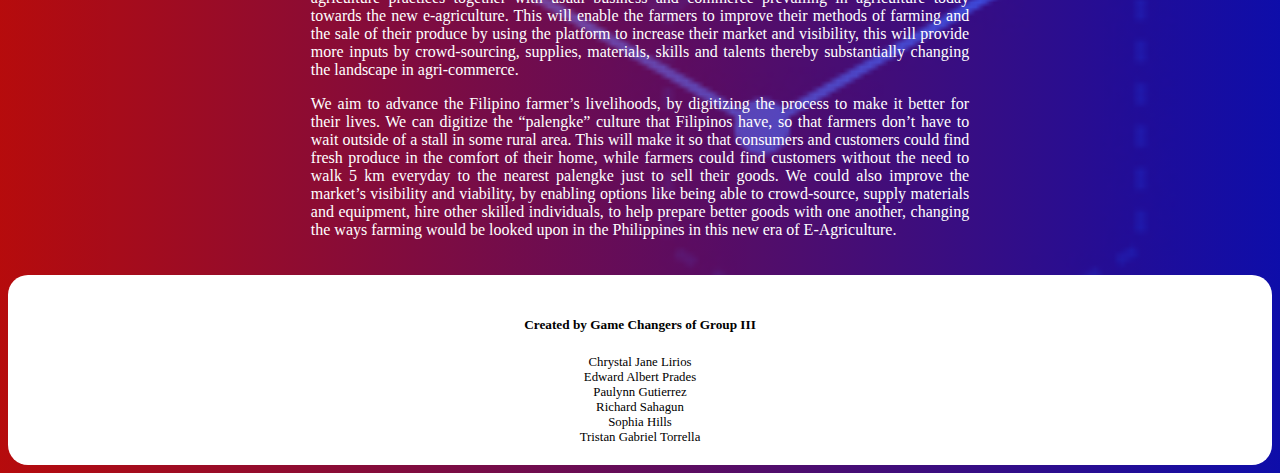
<file: undeSelf.html>
<!DOCTYPE html>
<html lang="en-us">
    <head>
        <meta name="viewport" content="width=device-width, initial-scale=1.0">
        <meta charset="UTF-8">
        <title>Digital Interactive Media</title>
        <link rel="stylesheet" href="style.css">
        <link rel="icon" type="image/x-icon" href="Images/ProjectActFavicon.ico">
    </head>
    <body>
        <!-- Header -->
        <header>
            <img src="Images/ProjectActImgHeader.png" alt="Header Image">
            <h1>Digital Interactive Media</h1>
            <h2>Software Application</h2>
        </header>

        <!-- Section -->
        <section>
            <!-- Navigation -->
            <nav class="container">
                <a href="index.html">Home</a>
                <a href="undeSelf.html">Understanding The Self</a>
                <a href="conWorld.html">The Contemporary World</a>
                <a href="sts.html">Science, Technology & Society</a>
                <a href="contactUs.html">Contact Us</a>
            </nav>

            <!-- Article -->
            <article>
                <h1 class="paragraphSpacing">Understanding The Self</h1>
                <h2 class="paragraphSpacing">Identify and justify the NEED (e.g. problem, current issues) to promote the chosen domain.</h2>
                <p>The support system from the public and private sectors is what we need in the software industry. I think there are many creative thinkers in the Philippines, but they weren't given the chance to express their creativity via innovation.</p>
                <p>Both the government and private sectors are essential in stimulating innovation, for example where Sitra, the public innovation fund, supplied early financing for Nokia, same goes with software developments in the country. These types of public investments are critical in creating and shaping new markets. We must also recognize that failure is inevitable and that practically every programmer has encountered it.</p>
                <p>Every week, there are new reports of software failures affecting a variety of businesses, causing havoc, stopping operations, or even costing lives. The only way I can come up with to promote software creation in this country is through social media. Social media networks enable you to engage with your consumers, raise brand awareness, and improve leads and sales for your new development in only a few short weeks. Social media use is a global phenomenon with around five billion users; thus, it is not a passing fad.</p>
                <p>We want to create a platform to promote our Filipino farmers to engage with their fellow farmers on their output and sourcing materials, government support, transporting their produce, and storage and expanding their market. We can improve our GDP by having more exports than imports and consumers can directly support Filipino farmers by being able to directly buy from the source.</p>
                <h2 class="paragraphSpacing">Research your chosen cultural domain and heritage.</h2>
                <p>Software or a program helps us fulfill a specific task that we can perform with the help of a computer falls under the category of application software. Any web browsers, games, audio-video players and various others are known as application software. The world of application software is much bigger than our understanding. Different types of application software fulfill different kinds of user requirements.</p>
                <p>An application program is a computer program designed to carry out a specific task other than one relating to the operation of the computer itself, typically to be used by end-users. Word processors, media players, and accounting software are some of its examples. It is costly to make a functioning one over time as it needs constant support, especially considering how many people intend to use many programs maliciously. Making a genuinely useful program would require a hefty amount of commitment, as it costs a lot of time and effort to make one, which influences people’s desire to make one for leisure.</p>
                <h2 class="paragraphSpacing">History</h2>
                <p>Tom Kilburn is responsible for writing the world's very first piece of software, which was run at 11 a.m. on June 21, 1948, at the University of Manchester in England. During the 1940s and 1950s, computers took up entire rooms and were so expensive that only universities and large companies could afford them. Most people were unfamiliar with the computer because of this, therefore keeping public interest low.</p>
                <h2 class="paragraphSpacing">Enumerate and explain the challenges faced by your chosen domain.</h2>
                <p>The main challenge with software applications is that they do not have a broad audience because most of our apps are only intended for local use. For instance, the GCash app only serves one purpose and can only be used locally. We have never created an amazing app that can cater to a global audience and being able to address societal needs is crucial for figuring out how to make people's day-to-day lives easier.</p>
                <p>The second challenge is coming up with ideas for the game or software you will create, since we all know it is difficult to come up with ideas. You also need to be adaptable and listen to user feedback to improve your software or app.</p>
                <p>The third challenge is that, as I previously stated, there is no government support, and the primary reason for that is corruption. If a Filipino created a very useful software, there is a chance that the government officials will reject it if they cannot profit from it. No matter how incredible your accomplishment is, if the government cannot profit from you, they will not allow you to thrive. Additionally, I think that creating excellent software will attract a big user base and have a global impact. As a developer, you should consider the demands of the general audience and how your program may meet those needs.</p>
                <p>We have so many talented Filipinos with creative minds that end up working abroad. And while there are companies who accept these employees in the country, they don't make as much as the high in-demand jobs in medical or engineering fields, or even remotely close to how much other countries lend paychecks in these same jobs.</p>
                <p>Another challenge faced is that a lot of our target audiences, farmers, would be unable to access the internet, which would make it a challenge to make our applications available, since rural areas would very much have very little internet support.</p>
                <h2 class="paragraphSpacing">Reflect on your facets of the Self (physical, material, sexual, digital, spiritual, political). Consolidate the members’ responses. Write NA if the facet is not applicable or related to your chosen domain.</h1>
                <!-- Underline dts-->
                <dl>
                    <dt>Digital Self</dt>
                    <dd>The most effective way to promote digital interactive media is through social media. As of January 2022, there were 92 million social media users in the Philippines. We can use powerful strategies to hook their attention, especially as future IT workers, their user experience depends on the IT worker's skill. Besides social media promotion, we can also promote in many more ways such as publishing a blog, making our own promotion website, petition website, etc.</dd>
                    <dt class="descriptionSpacing">Political Self</dt>
                    <dd>Software can be promoted by people's political facets. Digital ballots are a thing in some countries that allow people to exercise their right as citizens to vote. This means there could be further use for digitizing processes in politics, which is our way of being able to promote digital interactive media, by making more effective digital alternatives to the older processes.</dd>
                    <dt class="descriptionSpacing">Material Self</dt>
                    <dd>Using the material self, we could promote digital interactive media through the personalization of day-to-day apps. Having software that you're comfortable with is great for helping people get attached to it, especially when you give people a way to express themselves with it that it becomes part of the thing that projects who they are. Like how messenger allows you to change the theme colours, so that it could look dark at night to be easy for the eyes, which makes people get more used to using the software.</dd>
                </dl>
                <p>We can promote digital interactive media with the help of self-nurturing habits such as book reading, especially about how to influence people, leadership, and marketing. With that, we can level up our promotion skills and generate more ways to promote what needs to be promoted, especially in digital media interactive related such as software, apps, and even software businesses and employees. Additionally, we can also improve the quality of communication and influence so we can inspire young developers to express their creativity.</p>
                <h2 class="paragraphSpacing">Specify your ROLE, RESPONSIBILITIES, and aspired CONTRIBUTION/S as Filipino citizens.</h2>
                <dl>
                    <dt>Developer</dt>
                    <dd>It is the developer's duty to keep user data and information private and to be receptive to user feedback in order to make their program better. And make the app user experience friendly and multi-lingual and can be used offline.</dd>
                    <dd>Their contribution would be their ability to share their creativity through the app they made, fulfill its function, assist the user with day-to-day tasks, and help the country’s agriculture industry.</dd>
                    <dt class="descriptionSpacing">Influencer</dt>
                    <dd>It is an Influencer’s responsibility to care for their audience by watching out on what they promote to their followers. They also have their responsibility to be their own ideal self online, to foster people who will look up to them.</dd>
                    <dd>Their contributions would be their ability to use their audience to give notice to any problems the country is facing, or even with shouting out fellow locals, especially the Filipino farmers</dd>
                    <dt class="descriptionSpacing">Game Changer Student</dt>
                    <dd>It is a student’s duty to carry the future of the country and its legacy as the hope of the new generation.</dd>
                    <dd>Their contributions would be to fill in the gaps in the labor force to help serve their country.</dd>
                    <dt class="descriptionSpacing">Politician</dt>
                    <dd>Politicians or government can contribute by helping and giving support to the developers and give them the opportunity to thrive.</dd>
                </dl>
                <h2 class="paragraphSpacing">Expound on what can be the connection of your cultural domain to any specific cultural heritage (tangible/intangible).</h2>
                <p>We aim to use technology and extend the reach of progress by using new methods of communication and application development to our Filipino farmers. We can revolutionize the traditional and cultural agriculture practices together with usual business and commerce prevailing in agriculture today towards the new e-agriculture. This will enable the farmers to improve their methods of farming and the sale of their produce by using the platform to increase their market and visibility, this will provide more inputs by crowd-sourcing, supplies, materials, skills and talents thereby substantially changing the landscape in agri-commerce.</p>
                <p>We aim to advance the Filipino farmer’s livelihoods, by digitizing the process to make it better for their lives. We can digitize the “palengke” culture that Filipinos have, so that farmers don’t have to wait outside of a stall in some rural area. This will make it so that consumers and customers could find fresh produce in the comfort of their home, while farmers could find customers without the need to walk 5 km everyday to the nearest palengke just to sell their goods. We could also improve the market’s visibility and viability, by enabling options like being able to crowd-source, supply materials and equipment, hire other skilled individuals, to help prepare better goods with one another, changing the ways farming would be looked upon in the Philippines in this new era of E-Agriculture.</p>
            </article>

            <!-- Aside -->
            <aside class="container link">
                <h3><a class="link" target="_blank" href="https://l.facebook.com/l.php?u=https%3A%2F%2Frmsj2003.github.io%2FPlaxicaneria-Remake%2FhowCanIHelp.html%3Ffbclid%3DIwAR3UQW_1ccU76v0XIXeYdBkrZE3KTqfn1yIlhEV6I__9YDsKo04SIVXEYrg&h=AT1khJQh9TIHMBtaYr-zTAU9RdhZQK8Zb-Y5YTrWe-u9DjO9G8yuX7xbUFh9IF_Ts99yq-QI6TyA1GzmiDyAuAyvsd0bQaAo6a_WjtnFF_Dfs_bWRqvZ1zWi09U_V6BpRvOhgA">Plaxicaneria</a></h3>
                <p>In Plaxicaneria, the campaign aims to raise awareness of the harmful effects of using single-use plastics on our ecosystem and the environment.</p>
            </aside>
        </section>

        <!-- Footer -->
        <footer class="container">
            <h5>Created by Game Changers of Group III</h5>
            <p>Chrystal Jane Lirios</p>
            <p>Edward Albert Prades</p>
            <p>Paulynn Gutierrez</p>
            <p>Richard Sahagun</p>
            <p>Sophia Hills</p>
            <p>Tristan Gabriel Torrella</p>
        </footer>
    </body>
</html>
</file>
<file: style.css>
/* All Pages */
*{
    font-family: verdana;
    box-sizing: border-box;
}
body{
    background: linear-gradient(to right, rgba(255, 0, 0, 0.667), rgba(0, 0, 255, 0.607)), url(Images/bgImage.jpg); 
    position: relative;
    background-repeat: no-repeat;
    background-attachment: scroll;
    background-size: cover;
}

/* Headers */
header{
    padding-top: 40px;
    text-align: center;
    color: white;

}
header img{
    width: 100px;
    height: 100px;
}
header h1{
    margin-top: 0px;
}

/* Section */
section{
    overflow:auto;
    
}

/* Navigation */
nav{
    float: left;
    width: 20%;
    text-align: center;
}
nav a{
    padding: 8px;
    margin-top: 7px;
    padding-top: 12px;
    color: black;
    display: block;
    width: 100%; 
    text-decoration: none;
    font-weight: bold;
}
nav a:hover{
    color: rgb(120, 217, 249);
    text-decoration: underline;
}

/* Article */
article{
    float: left;
    width: 60%;
    padding: 0 50px;
    text-align: justify;
    color: white;
    margin-top: 20px
}
article h1{
    font-size: 1.8em;
}
article h2{
    font-size: 1.2em;
}
article h3{
    font-size: 1em;
}

/* Aside */
aside{
    float: left;
    width: 20%;
    text-align: center;
    padding: 15px;
    margin-top: 20px;
}

/* Footer */
footer{
    text-align: center;
    margin-top: 20px;
}
footer p{
    margin: 0px;
    font-size: 0.8em;
}

/* Contact Table */
#contacts{
    margin-right: auto;
    margin-left: auto;
    border-spacing: 20px;
}
.tableRow{
    height: 10px;
}

/* link */
a.link{
    color: lightblue;
}
a.link:visited{
    color: lightgreen;
}
a.link:hover{
    color: rgb(255, 0, 0);
}
/* Paragraph spacing */
.paragraphSpacing{
    padding-top: 40px;
}

/* Container EXCEPT FOR THE ARTICLE */
.container{
    background-color: rgba(255, 255, 255, 1);
    color: black;
    border-radius: 20px;
    padding-top: 20px;
    padding-bottom: 20px;
}

/* Description spacing */
.descriptionSpacing{
    margin-top: 10px;
}

/* Images Size for homepage */
.articleImage{
    width: 300px;
    height: 300px;
    border-radius: 20px;
    border: 2px solid white;
}

@media only screen and (max-width:800px) {
    /* For tablets: */
    article {
      width: 80%;
      padding: 50px;
    }
    aside {
      width: 100%;
    }
}

@media only screen and (max-width: 620px) {
    /* For mobile phones: */
    nav, article, aside {
      width: 100%;
    }
    .articleImage{
        display: block;
        margin-left: auto;
        margin-right: auto;
    }
}
</file>
